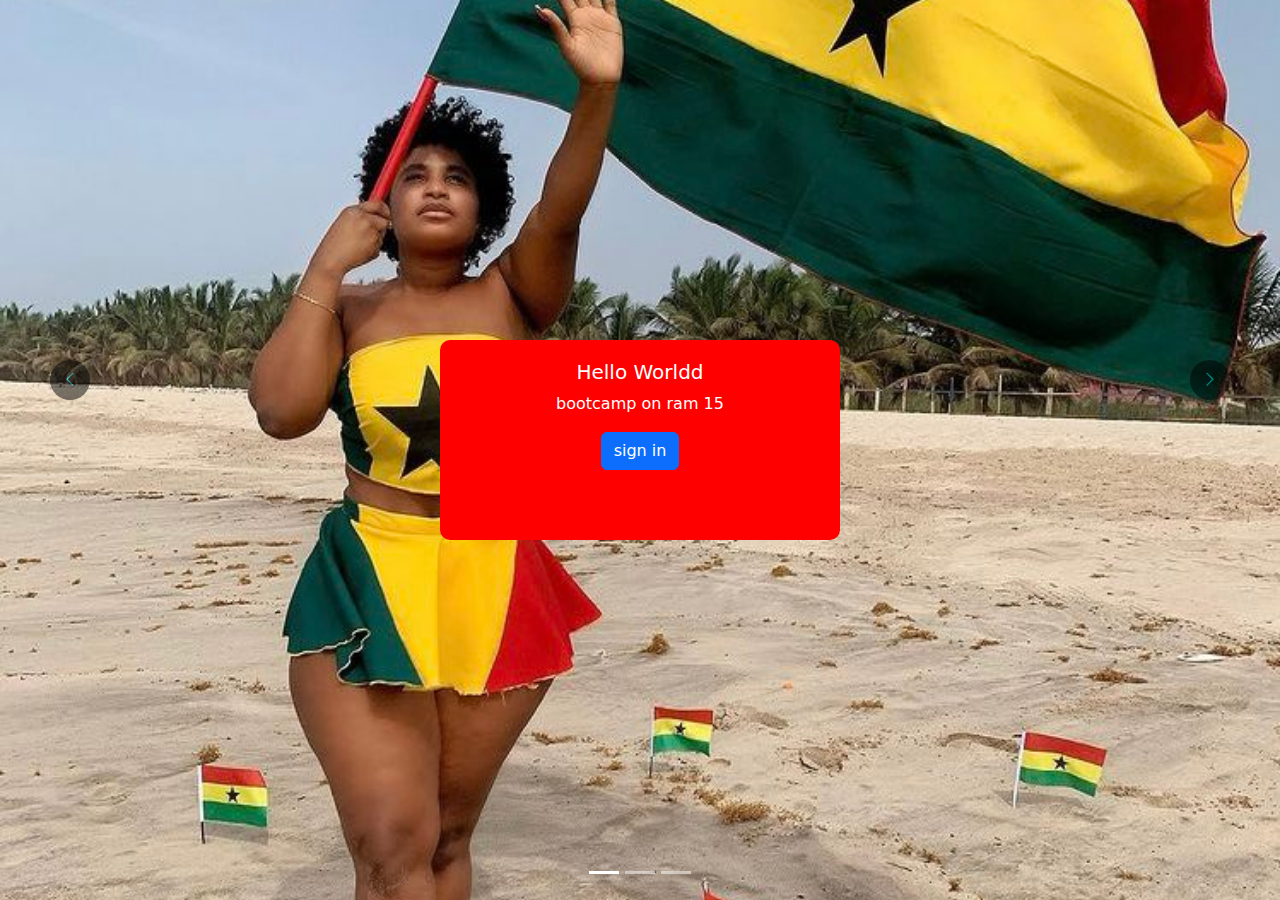
<file: index.html>
<!DOCTYPE html>
<html lang="en">

<head>
    <meta charset="UTF-8">
    <meta http-equiv="X-UA-Compatible" content="IE=edge">
    <meta name="viewport" content="width=device-width, initial-scale=1.0">
    <title>CARROUSEL</title>
    <!---------bootstrap Css------>
    <link rel="stylesheet" href="bootstrap-5.3.0-dist/css/bootstrap.css">
    <!---------X----Custom Css---X-->
    <!--X--ustom Css-------->
    <link rel="stylesheet" href="https://cdn.jsdelivr.net/npm/bootstrap-icons@1.10.5/font/bootstrap-icons.css">

    <link rel="stylesheet" href="Style.css">
</head>

<body>

    <div id="carouselExampleCaptions" class="carousel slide">
        <div class="carousel-indicators">
            <button type="button" data-bs-target="#carouselExampleCaptions" data-bs-slide-to="0" class="active" aria-current="true" aria-label="Slide 1"></button>
            <button type="button" data-bs-target="#carouselExampleCaptions" data-bs-slide-to="1" aria-label="Slide 2"></button>
            <button type="button" data-bs-target="#carouselExampleCaptions" data-bs-slide-to="2" aria-label="Slide 3"></button>
        </div>
        <div class="carousel-inner">
            <div class="carousel-item active" style="background: url('IMG/1.jpg') no-repeat center/cover; height: 100vh;">
                <!-- <img src="IMG/1.jpg" class="d-block w-100" alt="..."> -->
                <div class="carousel-caption d-none d-md-block">
                    <h5>Hello Worldd</h5>
                    <p>bootcamp on ram 15</p>
                    <button class="btn btn-primary">sign in</button>
                </div>
            </div>
            <div class="carousel-item" style="background: url('IMG/2.jpg') no-repeat center/cover; height: 100vh;">
                <!-- <img src="IMG/2.jpg" class="d-block w-100" alt="..."> -->
                <div class="carousel-caption d-none d-md-block">
                    <h5>This is the the best out of me desighns</h5>
                    <p>Some representative placeholder content for the second slide.</p>
                    <button class="btn btn-primary">sign in</button>
                </div>
            </div>
            <div class="carousel-item" style="background: url('IMG/2.jpg') no-repeat center/cover; height: 100vh;">
                <!-- <img src="IMG/3.jpg" class="d-block w-100" alt="..."> -->
                <div class="carousel-caption d-none d-md-block">
                    <h5>Third slide label</h5>
                    <p>Some representative placeholder content for the third slide.</p>
                    <button class="btn btn-primary">sign up</button>
                </div>
            </div>
        </div>
        <button class="carousel-control-prev c-btn" type="button" data-bs-target="#carouselExampleCaptions" data-bs-slide="prev">
            <i class="bi bi-chevron-left"></i>
        </button>
        <button class="carousel-control-next c-btn" type="button" data-bs-target="#carouselExampleCaptions" data-bs-slide="next">
            <i class="bi bi-chevron-right"></i>
        </button>
    </div>


    <script src="bootstrap-5.3.0-dist/js/bootstrap.js"></script>
</body>

</html>
</file>
<file: Style.css>
.carousel-caption {
    background-color: rgb(255, 0, 0);
    max-width: 400px;
    margin: auto;
    height: 200px;
    border-radius: 10px;
    top: 0;
}

.c-btn {
    height: 40px;
    width: 40px;
    background: rgb(0, 0, 0);
    color: aqua;
    top: 40%;
    margin: 0px 50px;
    border-radius: 70px;
}
</file>
